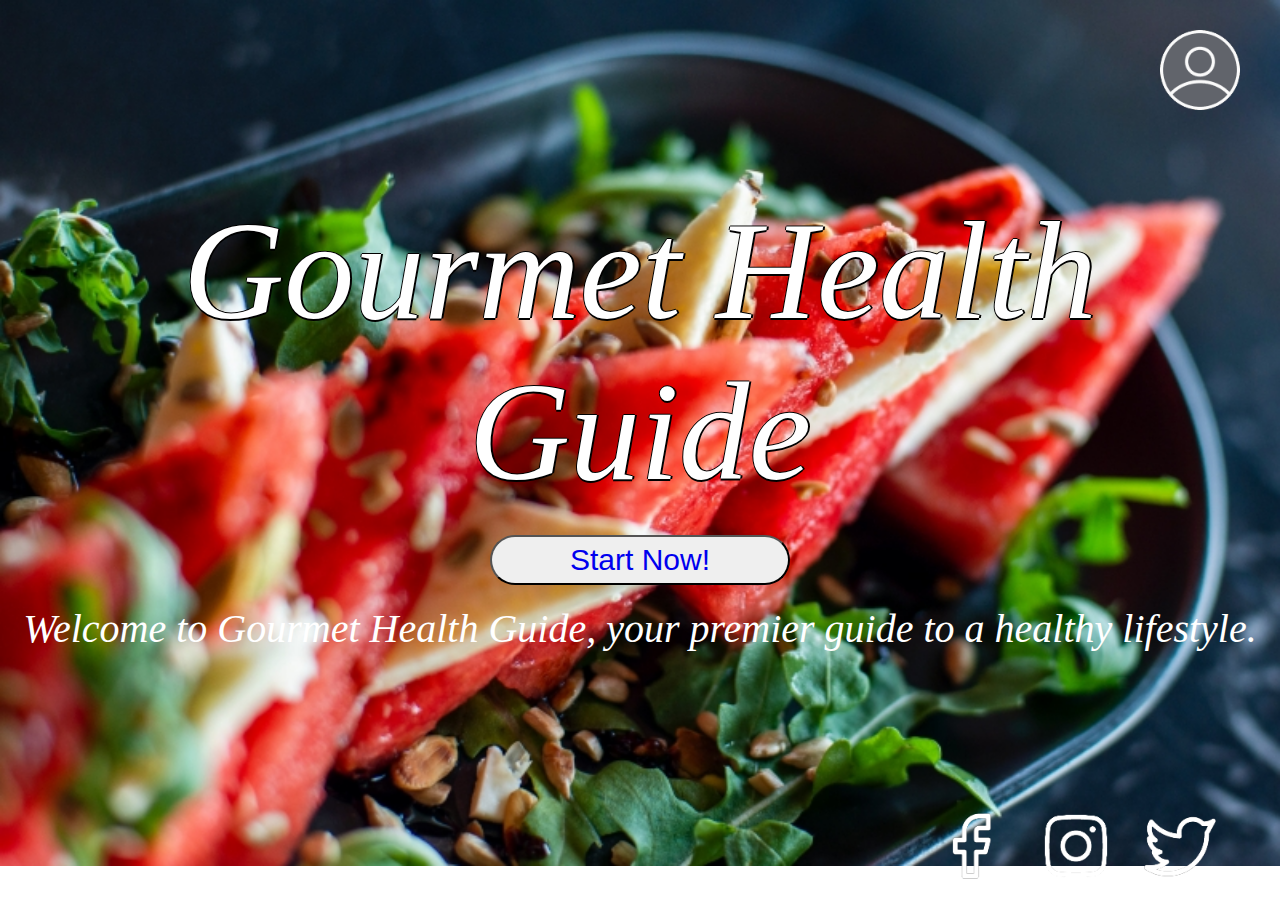
<file: Data&Code/index.html>
<!doctype html>
<html lang="en">
  <head>
    <meta charset="utf-8">
    <meta name="viewport" content="width=device-width, initial-scale=1">
    <script src="https://cdn.jsdelivr.net/npm/@popperjs/core@2.11.6/dist/umd/popper.min.js" integrity="sha384-oBqDVmMz9ATKxIep9tiCxS/Z9fNfEXiDAYTujMAeBAsjFuCZSmKbSSUnQlmh/jp3" crossorigin="anonymous"></script>
    <script src="https://cdn.jsdelivr.net/npm/bootstrap@5.3.0-alpha1/dist/js/bootstrap.min.js" integrity="sha384-ep+dxp/oz2RKF89ALMPGc7Z89QFa32C8Uv1A3TcEK8sMzXVysblLA3+eJWTzPJzT" crossorigin="anonymous"></script>
     <link rel="stylesheet" href="css/style.css">
    <title>Health Guide</title>
  </head>
  <body style="background-image: url('img/bg.jpg');background-repeat: no-repeat;background-size: cover;">
    <div class="index_account">
      <a href="#">
        <img src="img/index_account.png">
      </a>
    </div>
    <div class="index_center">  
      <h1>Gourmet Health Guide</h1>
      <h2>Welcome to Gourmet Health Guide, your premier guide to a healthy lifestyle.</h2>
    </div>
    <div class="index_btn">
      <button type="button"><a href="../Data&Code/CalorieCheckin.html">Start Now!</a></button>
    </div>


    <div class="index_btm_lgs">
      <a href="www.facebook.com"><img src="img/index_fb.png"></a>
      <a href="www.instagram.com/"><img src="img/index_ins.png"></a>
      <a href="www.twitter.com"><img src="img/index_twitter.png"></a>
    </div>
  
  </body>
</html>
</file>
<file: Data&Code/css/style.css>
.index_account{
  position: absolute;
  right: 40px;
  top: 30px;

}

.index_account a img{
  width: 80px;
  height: 80px;
}

.index_btm_lgs{
  position: absolute;
  bottom: 10px;
  right: 40px;
}
.index_btm_lgs img{
  margin-right: 20px;
  width: 80px;
  height: 80px;
}
.index_center{
  height: 10px;
	width:100%;
  margin: 15% auto;
  text-align: center;
}
.index_center h1{
  font-size: 140px;
  color: white;
  font-style: italic;
  font-weight: 100;
  text-shadow: #000 2px 0 0, #000 0 2px 0, #000 -1px 0 0, #000 0 -1px 0;
}
.index_center h2{
  color: white;
  font-style: oblique;
  font-size: 40px;
  font-weight: 100;
  
}
.p2_block{
  width: 100%;
  height: 150px;
}
.p2_block .left{
  float: left;
  margin-left: 15%;
  width: 200px;
  height: 150px;

}
.p2_block .left img{
  width: 150px;
  height: 150px;
}
.p2_block .right{
  margin-left: 40%;
  width: 800px;
  height: 150px;

}
.p2_block .right{
  text-align: left;
}
.p2_block .right h1{
  font-size: 30px;
  font-style: italic;
}
.p2_block .right h2{
  font-size: 15px;
  font-style: italic;
  font-weight: 100;
}
.p2_block .right h2 img{
  width: 20px;
  height: 20px;
}
.index_btn{
  width:300px;
  height:auto;
  margin: 0 auto;
  
}
.index_btn button{
  width: 300px;
  height: 50px;
  line-height: 30px;
  font-size: 30px;
  border-radius: 50px;
  position: absolute;
  bottom: 35%;
  
}
.index_btn button a{
  text-decoration: none;
}
/*CalorieCheckin Page*/

.p2_index_center{

	width:60%;
  margin: 0 auto;
  margin-top: 200px;
  text-align: center;
}

.container {
  position: absolute;
  top: 100px;
  left:20%;
  height: 70px;
  width: 80%;
  }
  .parent {
  position: relative;
  }
  .search {
  width: 60%;
  height: 50px;
  border-radius: 18px;
  outline: none;
  border: 2px solid #ccc;
  padding-left: 20px;
  position: absolute;
  }
  .btn {
  height: 35px;
  width: 35px;
  position: absolute;
  background: url("images/topbar.png") no-repeat -2px -99px;
  top: 6px;
  left: 285px;
  border: none;
  outline: none;
  cursor: pointer;
  }
.p2_menu{
  position: absolute;
  left: 40px;
  top: 20px;
}
.p2_menu img{
  width:70px;
  height: 70px;
}
.p2_backward{
  position: absolute;
  top: 50%;
  left: 15%;
}
.p2_backward img{
  width:70px;
  height: 70px;
}
.p2_forward{
  position: absolute;
  top: 50%;
  right: 15%;
}
.p2_forward img{
  width:70px;
  height: 70px;
}
.explore{
  position: absolute;
  left: 40px;
  bottom: 10px;
}
.explore button{
  width: 200px;
  height: 40px;
  background-color: #32936F;
  color: white;
  font-size: 18px;
  border-radius: 10px;
}
.explore button img{
  width:25px;
  height: 25px;
}
.explore button:hover{
  color: red;
  border: solid red 2px;
}
/*p3*/
.p3_backward{
  position: absolute;
  top: 50%;
  left: 5%;
}
.p3_backward img{
  width:70px;
  height: 70px;
}
.p3_forward{
  position: absolute;
  top: 50%;
  right: 5%;
}
.p3_forward img{
  width:70px;
  height: 70px;
}
.p3_container {
  position: absolute;
  top: 100px;
  left:5%;
  height: 70px;
  width: 80%;
  }
  .p3_parent {
  position: relative;
  }
  .p3_search {
  width: 50%;
  height: 50px;
  border-radius: 18px;
  outline: none;
  border: 2px solid #ccc;
  padding-left: 20px;
  position: absolute;
  }
  .p3_btn {
  height: 35px;
  width: 35px;
  position: absolute;
  background: url("images/topbar.png") no-repeat -2px -99px;
  top: 6px;
  left: 285px;
  border: none;
  outline: none;
  cursor: pointer;
  }
  .p3_index_center{
    height: 1100px;
    width:80%;
    margin: 10% auto;
    text-align: center;
  }

  .p3_index_center .p3_index_line{
    width: 100%;
    height: 400px;
    margin-top: 40px;
  }
  .p3_index_center .p3_index_line .p3_index_block img{
    width: 300px;
    height: 300px;
  }
  .p3_index_center .p3_index_line .p3_index_block h1{
    font-size: 25px;
    line-height: 5px;
    text-align: left;
    font-family: "Trebuchet MS", Verdana, sans-serif;
    font-weight: 100;
  }
  .p3_index_center .p3_index_line .p3_index_block h1 span{
    color: red;
  }
  .p3_index_center .p3_index_line .p3_index_block h2{
    font-size: 15px;
    font-style: normal;
    text-align: left;
    color: gray;
    line-height: 5px;
  }
  .p3_cart{
    position: absolute;
    right: 150px;
    top: 20px;
  }
  .p3_cart a img{
    width: 100px;
    height: 100px;
  }
  .p3_ahover{
    color: white;
    text\-decoration: none;
  }
  button:hover{
    color: red 2px;
  }
</file>
